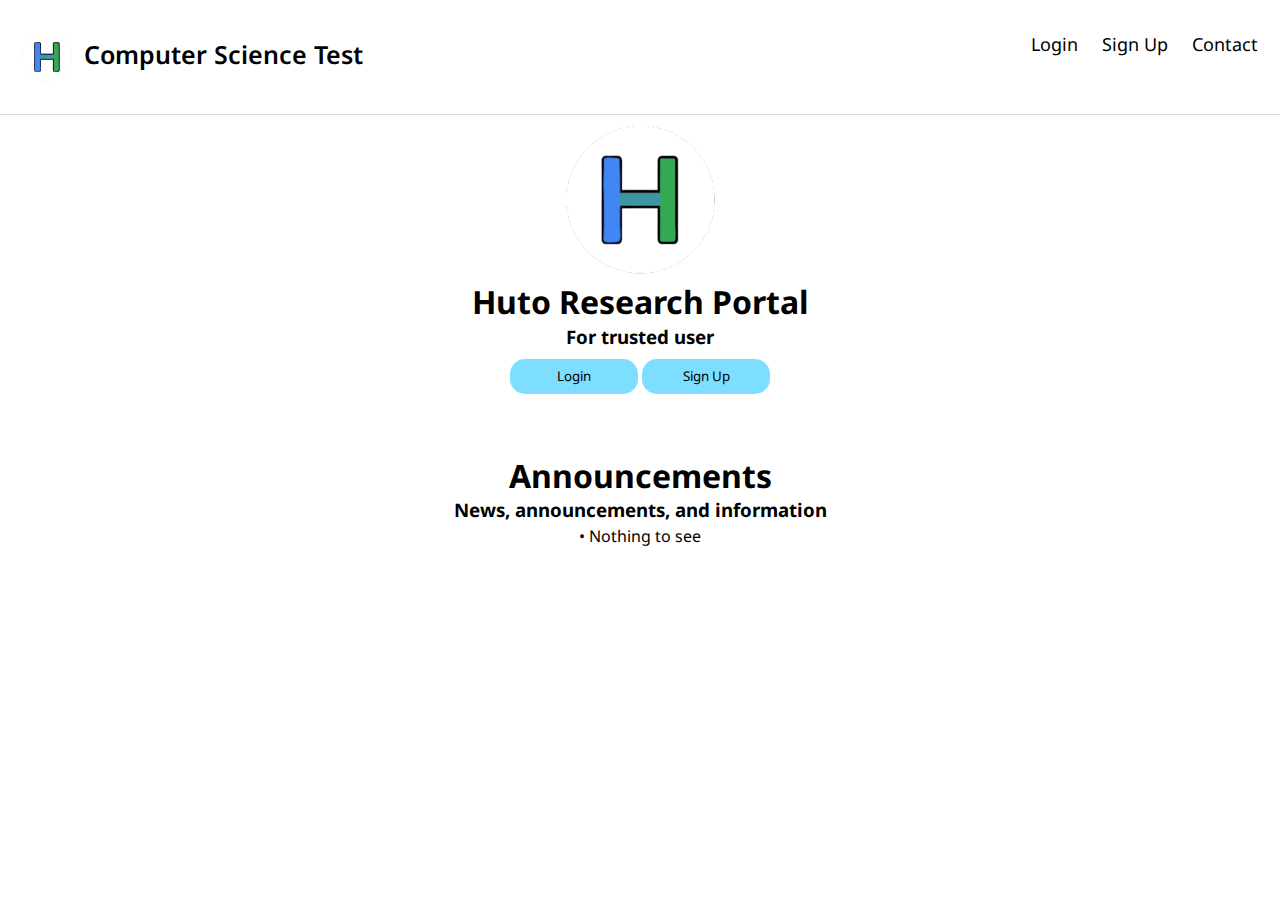
<file: index.html>
<!DOCTYPE html>
<html lang="en">
  <head>
    <meta charset="UTF-8" />
    <meta name="viewport" content="width=device-width, initial-scale=1.0" />
    <title>Huto Research Portal</title>
    <link rel="shortcut icon" href="assets/logo.png" type="image/x-icon" />
    <link rel="stylesheet" href="assets/css/header.css" />
    <link rel="stylesheet" href="assets/css/homepage.css">
  </head>
  <body>
    <header class="header">
      <a href="" class="logo"
        ><img class="logo" src="assets/logo.png" alt="Huto Logo" /> Computer
        Science Test</a
      >
      <div class="header-right">
        <a href="login">Login</a>
        <a href="signup">Sign Up</a>
        <a href="//hutoorg.github.io/contact-us">Contact</a>
      </div>
    </header>
    
    <div class="homepage">
      <div class="name_discrep">
        <img src="assets/logo.png" alt="Huto Logo" class="icon" />
        <h1>Huto Research Portal</h1>
        <h3>For trusted user</h3>
        <button class="main" onclick="main_btn()">
          Login
        </button>
        <button class="main" onclick="main_btn()">
          Sign Up
        </button>
      </div>
      <div class="section">
        <h1>Announcements</h1>
        <h3>News, announcements, and information</h3>
        <div class="ancms-grid">
          <a href="" class="announ"
            >• Nothing to see</a
          >
        </div>
      </div>
    </div>
    <script src="assets/js/homepage.js"></script>
    <script type="text/javascript" src="https://identity.netlify.com/v1/netlify-identity-widget.js"></script>
  </body>
</html>
  </body>
</html>
</file>
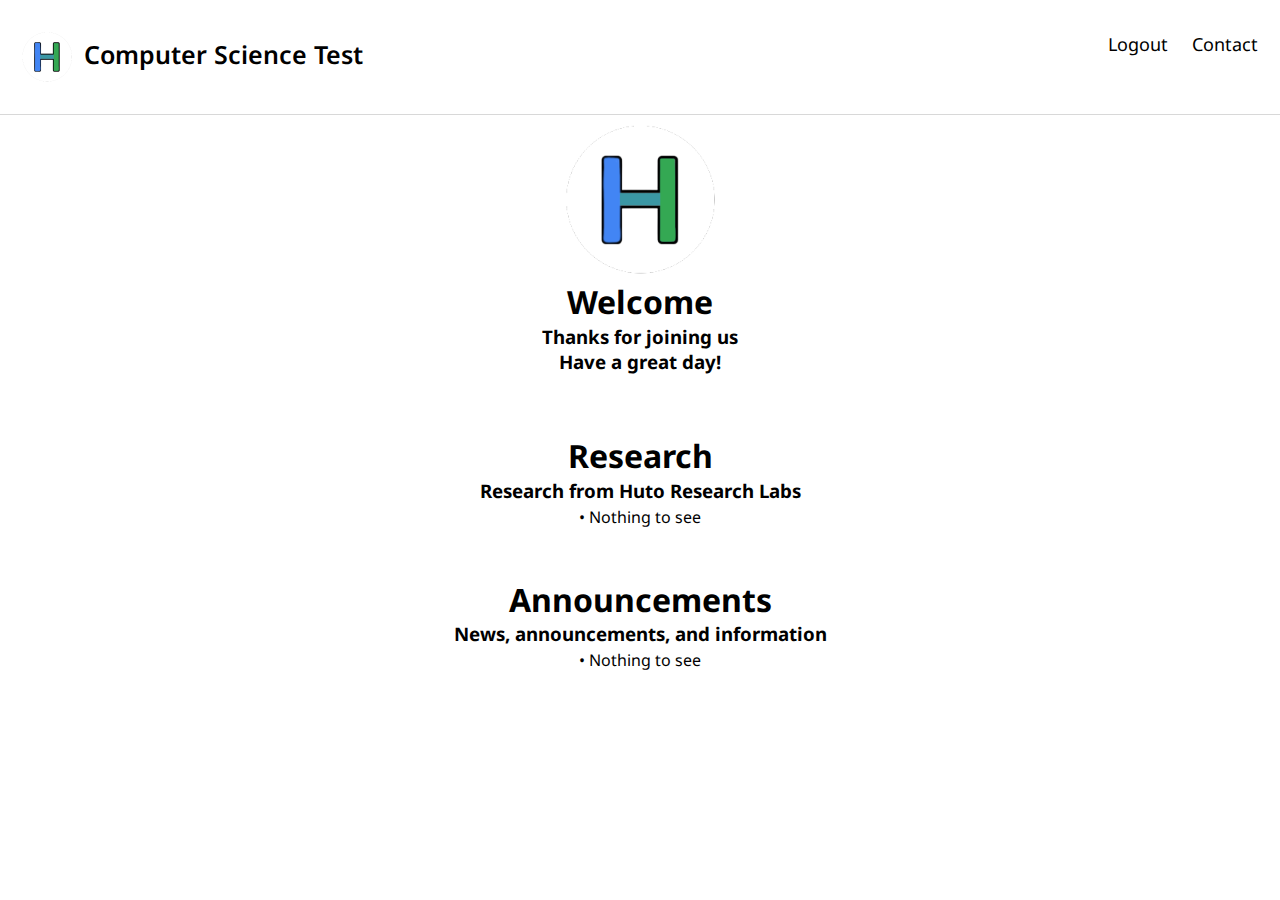
<file: accounts.html>
<!DOCTYPE html>
<html lang="en">
  <head>
    <meta charset="UTF-8" />
    <meta name="viewport" content="width=device-width, initial-scale=1.0" />
    <title>Huto Research Portal</title>
    <link rel="shortcut icon" href="assets/logo.png" type="image/x-icon" />
    <link rel="stylesheet" href="assets/css/header.css" />
    <link rel="stylesheet" href="assets/css/homepage.css">
  </head>
  <body>
    <header class="header">
      <a href="" class="logo"
        ><img class="logo" src="assets/logo.png" alt="Huto Logo" /> Computer
        Science Test</a
      >
      <div class="header-right">
        <a onclick=netlifyIdentity.logout()>Logout</a>
        <a href="//hutoorg.github.io/contact-us">Contact</a>
      </div>
    </header>
    <div class="homepage">
        <div class="name_discrep">
          <img src="assets/logo.png" alt="Huto Logo" class="icon" />
          <h1 id="welcome-line">Welcome</h1>
          <h3>Thanks for joining us</h3>
          <h3>Have a great day!</h3>
        </div>
        <div class="section">
            <h1>Research</h1>
            <h3>Research from Huto Research Labs</h3>
            <div class="ancms-grid">
                <a href="" class="announ"
                  >• Nothing to see</a
            >
        </div>
        <div class="section">
          <h1>Announcements</h1>
          <h3>News, announcements, and information</h3>
          <div class="ancms-grid">
            <a href="" class="announ"
              >• Nothing to see</a
            >
          </div>
        </div>
      </div>
    <script src="assets/js/accounts.js"></script>
    <script type="text/javascript" src="https://identity.netlify.com/v1/netlify-identity-widget.js"></script>
  </body>
</html>
  </body>
</html>
</file>
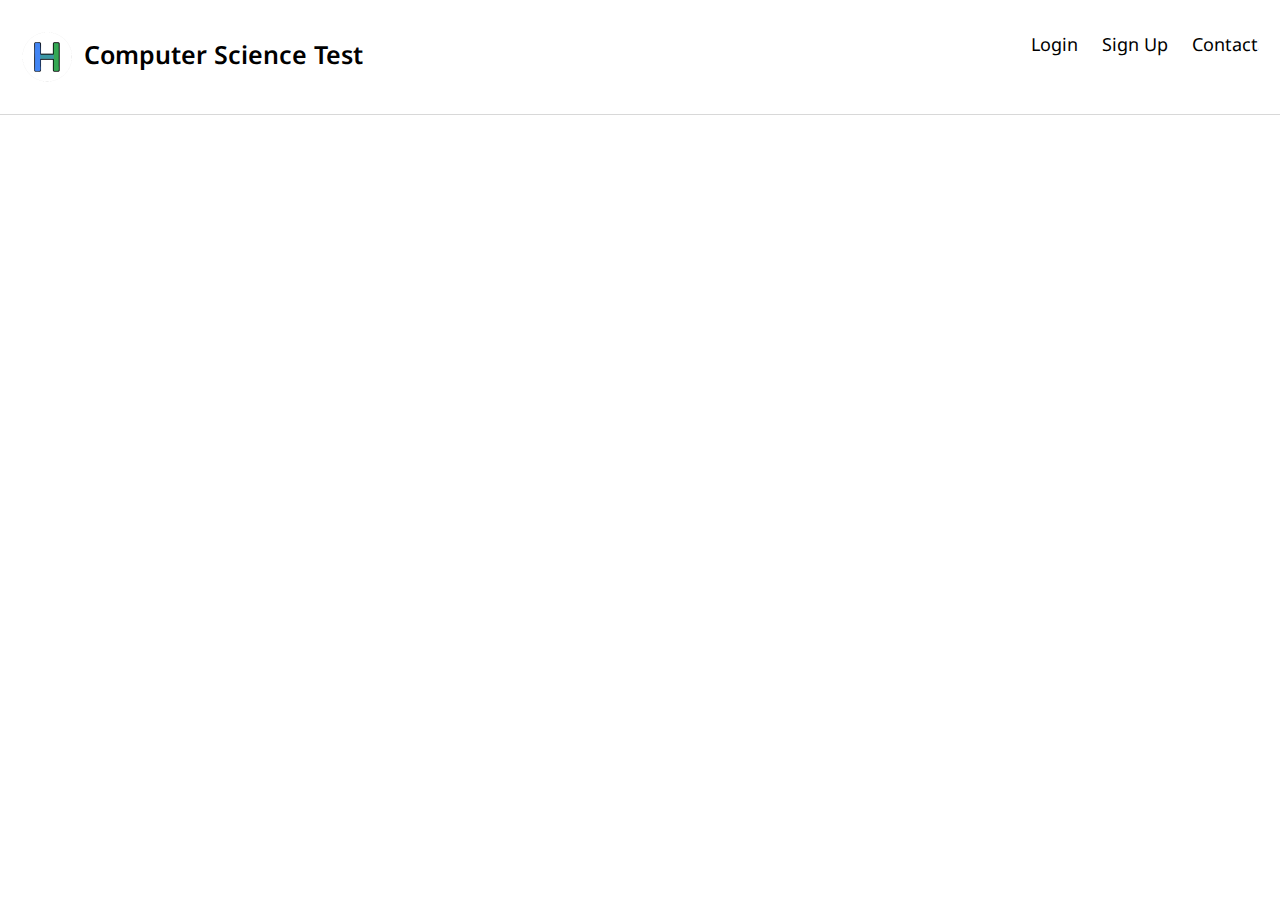
<file: login.html>
<!DOCTYPE html>
<html lang="en">
  <head>
    <meta charset="UTF-8" />
    <meta name="viewport" content="width=device-width, initial-scale=1.0" />
    <title>Huto Research Portal</title>
    <link rel="shortcut icon" href="assets/logo.png" type="image/x-icon" />
    <link rel="stylesheet" href="assets/css/header.css" />
  </head>
  <body>
    <header class="header">
      <a href="" class="logo"
        ><img class="logo" src="assets/logo.png" alt="Huto Logo" /> Computer
        Science Test</a
      >
      <div class="header-right">
        <a href="login">Login</a>
        <a href="signup">Sign Up</a>
        <a href="//hutoorg.github.io/contact-us">Contact</a>
      </div>
    </header>
    <script src="assets/js/login.js"></script>
    <script type="text/javascript" src="https://identity.netlify.com/v1/netlify-identity-widget.js"></script>
  </body>
</html>
  </body>
</html>
</file>
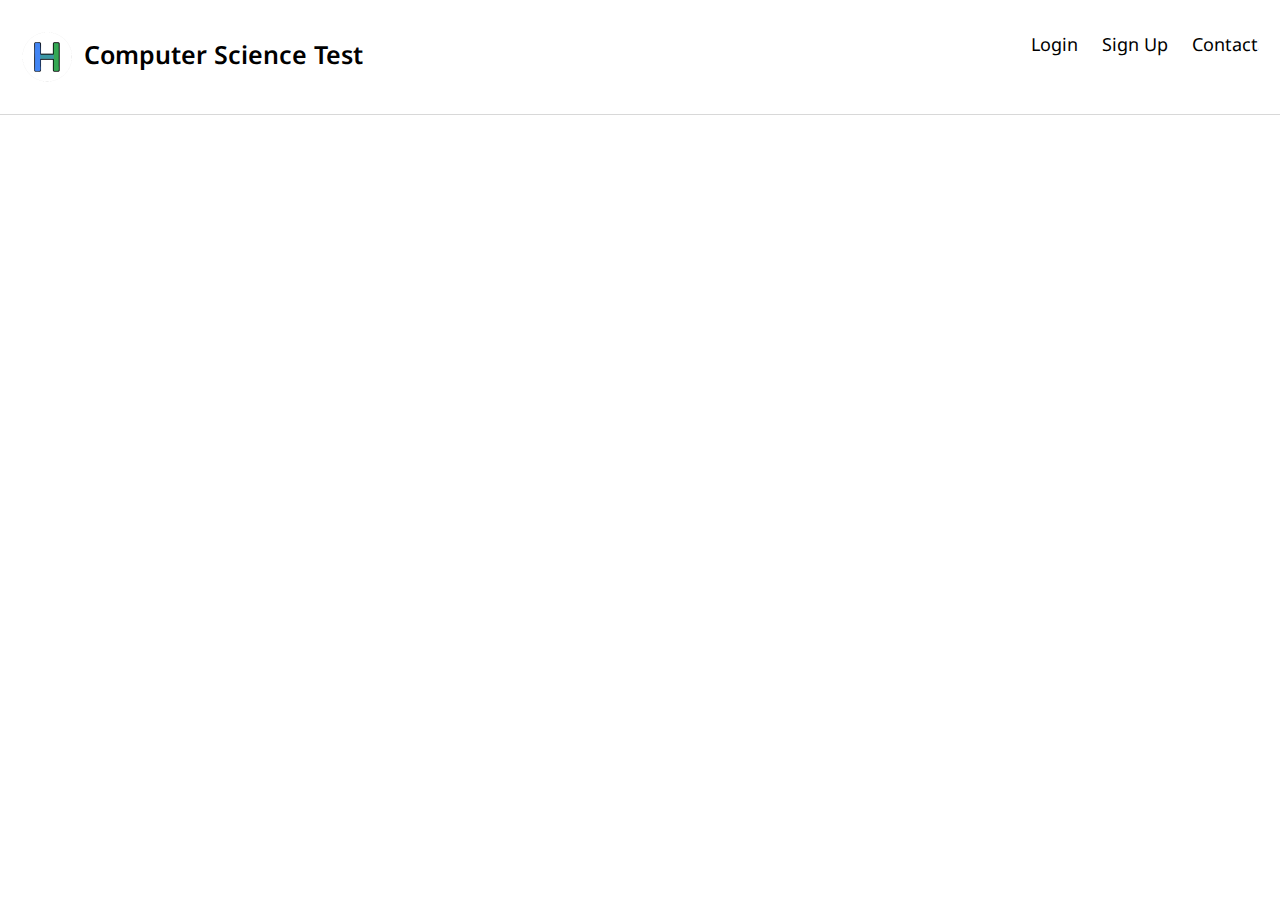
<file: signup.html>
<!DOCTYPE html>
<html lang="en">
  <head>
    <meta charset="UTF-8" />
    <meta name="viewport" content="width=device-width, initial-scale=1.0" />
    <title>Huto Research Portal</title>
    <link rel="shortcut icon" href="assets/logo.png" type="image/x-icon" />
    <link rel="stylesheet" href="assets/css/header.css" />
  </head>
  <body>
    <header class="header">
      <a href="" class="logo"
        ><img class="logo" src="assets/logo.png" alt="Huto Logo" /> Computer
        Science Test</a
      >
      <div class="header-right">
        <a href="login">Login</a>
        <a href="signup">Sign Up</a>
        <a href="//hutoorg.github.io/contact-us">Contact</a>
      </div>
    </header>
    <script src="assets/js/signup.js"></script>
    <script type="text/javascript" src="https://identity.netlify.com/v1/netlify-identity-widget.js"></script>
  </body>
</html>
  </body>
</html>
</file>
<file: assets/css/header.css>
@import url("https://fonts.googleapis.com/css2?family=Noto+Sans:ital,wght@0,300;0,400;0,500;0,600;1,300;1,400&display=swap");

* {
  margin: 0;
  padding: 0;
  font-family: "Noto Sans", sans-serif;
  transition-duration: 900ms;
}

/* Style the header with a grey background and some padding */
.header {
  overflow: hidden;
  background-color: white;
  padding: 20px 10px;
  border-bottom: rgb(216, 216, 216) solid 0.5px;
}

/* Style the header links */
.header a {
  float: left;
  color: black;
  text-align: center;
  padding: 12px;
  text-decoration: none;
  font-size: 18px;
  line-height: 25px;
  border-radius: 4px;
}

/* Style the logo link (notice that we set the same value of line-height and font-size to prevent the header to increase when the font gets bigger */
.header a.logo {
  font-size: 25px;
  font-weight: 600;
}

a.logo,
img.logo {
  display: inline-block;
  vertical-align: middle;
}

a.logo {
  margin: 0;
}

img.logo {
  width: 50px;
  height: auto;
  margin-right: 5px;
}

/* Change the background color on mouse-over */
.header a:hover {
  background-color: #e6e6e6;
  color: rgb(20, 20, 20);
}

/* Style the active/current link*/
.header a.active {
  background-color: rgba(0, 0, 0, 0.2);
  color: rgb(20, 20, 20);
}

/* Float the link section to the right */
.header-right {
  float: right;
}

/* Add media queries for responsiveness - when the screen is 500px wide or less, stack the links on top of each other */
@media screen and (max-width: 500px) {
  .header a {
    float: none;
    display: block;
    text-align: left;
  }
  .header-right {
    float: none;
  }
}
</file>
<file: assets/css/homepage.css>
.name_discrep {
    padding-top: 10px;
    padding-bottom: 10px;
  }
  
  .icon {
    width: 150px;
    height: auto;
  }
  
  .name_discrep {
    text-align: center;
  }
  
  h3 {
    padding-top: 0.5px;
  }
  
  .main {
    margin-top: 10px;
    width: 8rem;
    height: 35px;
    background-color: rgb(125, 222, 255);
    border: none;
    border-radius: 15px;
    color: black;
  }
  
  .main:hover {
    background-color: rgb(125, 255, 157);
  }
  
  .section {
    margin-top: 50px;
    text-align: center;
  }
  
  .ancms-grid {
    margin-top: 3px;
  }
  
  .announ {
    text-decoration: none;
    color: black;
  }
  
  @media screen and (max-width: 800px) {
    iframe {
      display: none;
    }
  }
</file>
